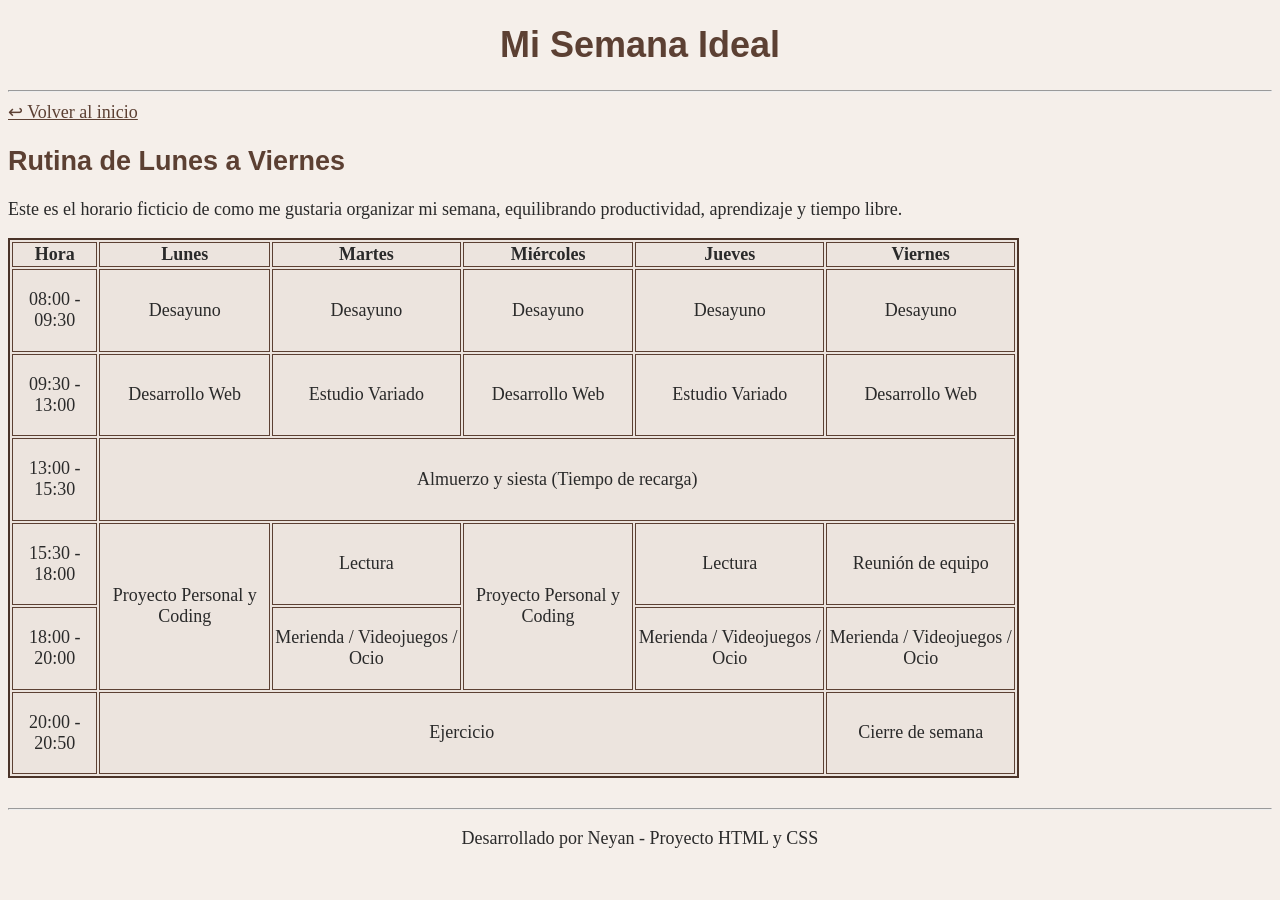
<file: horario.html>
<!doctype html>
<html lang="es">
  <head>
    <meta charset="UTF-8" />
    <meta name="viewport" content="width=device-width, initial-scale=1.0" />
    <title>Mi Semana Ideal</title>
    <link rel="stylesheet" href="styles.css" />
  </head>
  <body>
    <header>
      <h1>Mi Semana Ideal</h1>
      <hr />

      <nav>
        <a href="./">↩︎ Volver al inicio</a>
      </nav>
    </header>

    <main>
      <section>
        <h2>Rutina de Lunes a Viernes</h2>
        <p>
          Este es el horario ficticio de como me gustaria organizar mi semana,
          equilibrando productividad, aprendizaje y tiempo libre.
        </p>

        <table>
          <thead>
            <tr>
              <th>Hora</th>
              <th>Lunes</th>
              <th>Martes</th>
              <th>Miércoles</th>
              <th>Jueves</th>
              <th>Viernes</th>
            </tr>
          </thead>
          <tbody>
            <tr>
              <td>08:00 - 09:30</td>
              <td>Desayuno</td>
              <td>Desayuno</td>
              <td>Desayuno</td>
              <td>Desayuno</td>
              <td>Desayuno</td>
            </tr>
            <tr>
              <td>09:30 - 13:00</td>
              <td>Desarrollo Web</td>
              <td>Estudio Variado</td>
              <td>Desarrollo Web</td>
              <td>Estudio Variado</td>
              <td>Desarrollo Web</td>
            </tr>
            <tr>
              <td>13:00 - 15:30</td>
              <td colspan="5">Almuerzo y siesta (Tiempo de recarga)</td>
            </tr>
            <tr>
              <td>15:30 - 18:00</td>
              <td rowspan="2">Proyecto Personal y Coding</td>
              <td>Lectura</td>
              <td rowspan="2">Proyecto Personal y Coding</td>
              <td>Lectura</td>
              <td>Reunión de equipo</td>
            </tr>
            <tr>
              <td>18:00 - 20:00</td>
              <td>Merienda / Videojuegos / Ocio</td>
              <td>Merienda / Videojuegos / Ocio</td>
              <td>Merienda / Videojuegos / Ocio</td>
            </tr>
            <tr>
              <td>20:00 - 20:50</td>
              <td colspan="4">Ejercicio</td>
              <td>Cierre de semana</td>
            </tr>
          </tbody>
        </table>
      </section>
    </main>
  </body>

  <br />
  <hr />

  <footer>
    <p>Desarrollado por Neyan - Proyecto HTML y CSS</p>
  </footer>
</html>
</file>
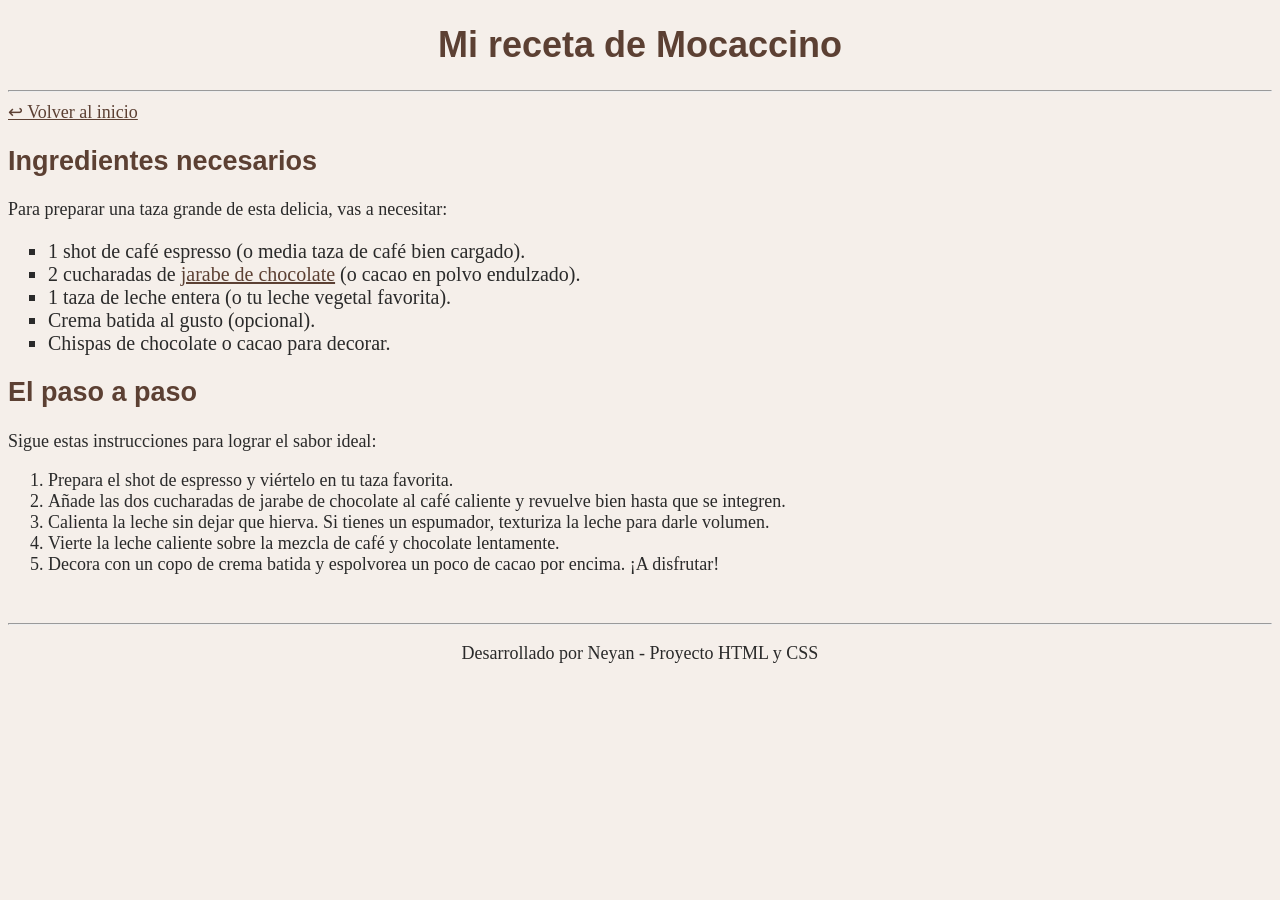
<file: receta.html>
<!doctype html>
<html lang="es">
  <head>
    <meta charset="UTF-8" />
    <meta name="viewport" content="width=device-width, initial-scale=1.0" />
    <title>Receta: Mi Mocaccino Perfecto</title>
    <link rel="stylesheet" href="styles.css" />
  </head>
  <body>
    <header>
      <h1>Mi receta de Mocaccino</h1>
      <hr />

      <nav>
        <a href="./">↩︎ Volver al inicio</a>
      </nav>
    </header>
    <main>
      <section>
        <h2>Ingredientes necesarios</h2>
        <p>Para preparar una taza grande de esta delicia, vas a necesitar:</p>
        <ul class="ingredients-list">
          <li>1 shot de café espresso (o media taza de café bien cargado).</li>
          <li>
            2 cucharadas de
            <a
              href="https://www.verybestbaking.com/es/toll-house/recetas/jarabe-de-chocolate-simplemente-decadente/"
              target="_blank"
              >jarabe de chocolate</a
            >
            (o cacao en polvo endulzado).
          </li>
          <li>1 taza de leche entera (o tu leche vegetal favorita).</li>
          <li>Crema batida al gusto (opcional).</li>
          <li>Chispas de chocolate o cacao para decorar.</li>
        </ul>
      </section>

      <section>
        <h2>El paso a paso</h2>
        <p>Sigue estas instrucciones para lograr el sabor ideal:</p>
        <ol>
          <li>Prepara el shot de espresso y viértelo en tu taza favorita.</li>
          <li>
            Añade las dos cucharadas de jarabe de chocolate al café caliente y
            revuelve bien hasta que se integren.
          </li>
          <li>
            Calienta la leche sin dejar que hierva. Si tienes un espumador,
            texturiza la leche para darle volumen.
          </li>
          <li>
            Vierte la leche caliente sobre la mezcla de café y chocolate
            lentamente.
          </li>
          <li>
            Decora con un copo de crema batida y espolvorea un poco de cacao por
            encima. ¡A disfrutar!
          </li>
        </ol>
      </section>
    </main>
  </body>
  <br />
  <hr />
  <footer>
    <p>Desarrollado por Neyan - Proyecto HTML y CSS</p>
  </footer>
</html>
</file>
<file: styles.css>
body {
  background-color: #f5efea;
  color: #2a2a2a;
  font-family: 'Georgia', serif;
  font-size: 18px;
}

h1,
h2 {
  color: #5c4033;
  font-family: 'Arial', sans-serif;
}

a {
  color: #5c4033;
}

a:hover {
  text-decoration: none;
}

ul {
  list-style-type: none;
  font-size: 20px;
}


.ingredients-list {
  list-style-type: square;
}

table {
  background-color: #5c403310;
  width: 80%;
  height: 60vh;
  border: 2px solid #4b3429;
}

th,
td {
  border: 1px solid #5c4033;
  text-align: center;
}

.home-link {
  text-decoration: none;
  color: #5c4033;
}

.icons {
  font-size: 24px;
}

img {
  width: 600px;
}

footer, header {
  text-align: center;
}

nav {
  text-align: left;
}
</file>
